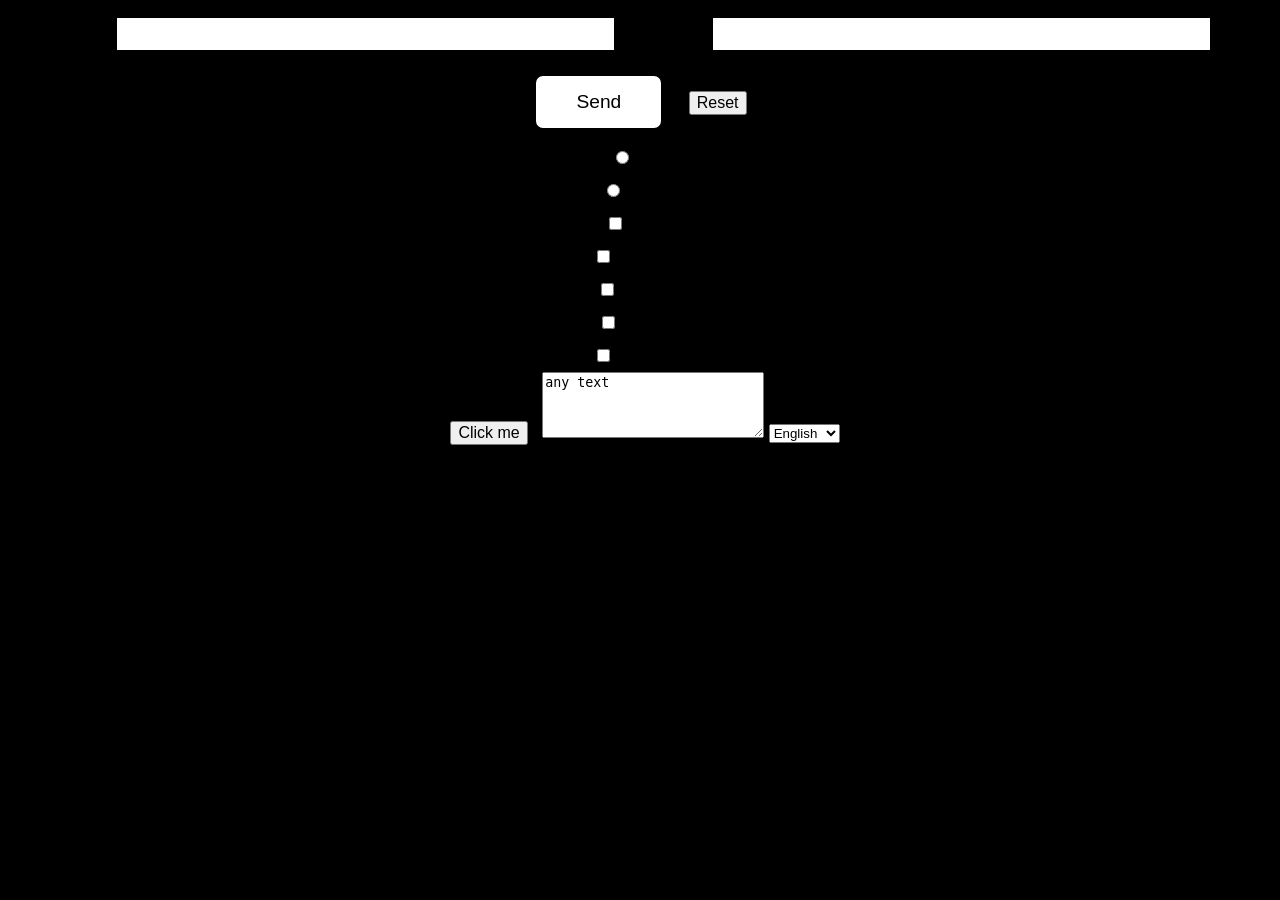
<file: Practice/form.html>
<!DOCTYPE html>
<html lang="en">
<head>
    <meta charset="UTF-8">
    <meta name="viewport" content="width=device-width, initial-scale=1.0">
    <meta http-equiv="X-UA-Compatible" content="ie=edge">
    <link rel="stylesheet" href="css/style2.css">
    <title>Form</title>
</head>
<body>
    <form action="">
        <label for="name">Name</label>
        <input id="name" type="text" name="thisisname">
        <label for="password">Password</label>
        <input id="password" type="password" name="passwd">
        <input type="submit" value="Send">
        <input type="reset" value="Reset"><br>
        <input type="radio" name="gender" value="male">Male<br>
        <input type="radio" name="gender" value="female">Female<br>
        <input id="japan" type="checkbox" name="country1" value="Japan"> <label for="japan">Japan</label> <br>
        <input type="checkbox" name="country2" value="Philippine"> Philippine <br>
        <input type="checkbox" name="country3" value="Australia"> Australia <br>
        <input type="checkbox" name="country4" value="America"> America <br>
        <input type="checkbox" name="country5" value="Sri Lanka"> Sri Lanka <br>
        <input type="button" onclick="alert('Hello World')" value="Click me">
        <textarea cols="25" rows="4">any text</textarea>

        <select name="language">
            <option value="english">English</option>
            <option value="nihongo">日本語</option>
            <option value="tagalog">Tagalog</option>
            <option value="spanish">Spanish</option>
        </select>
    </form>
</body>
</html>
</file>
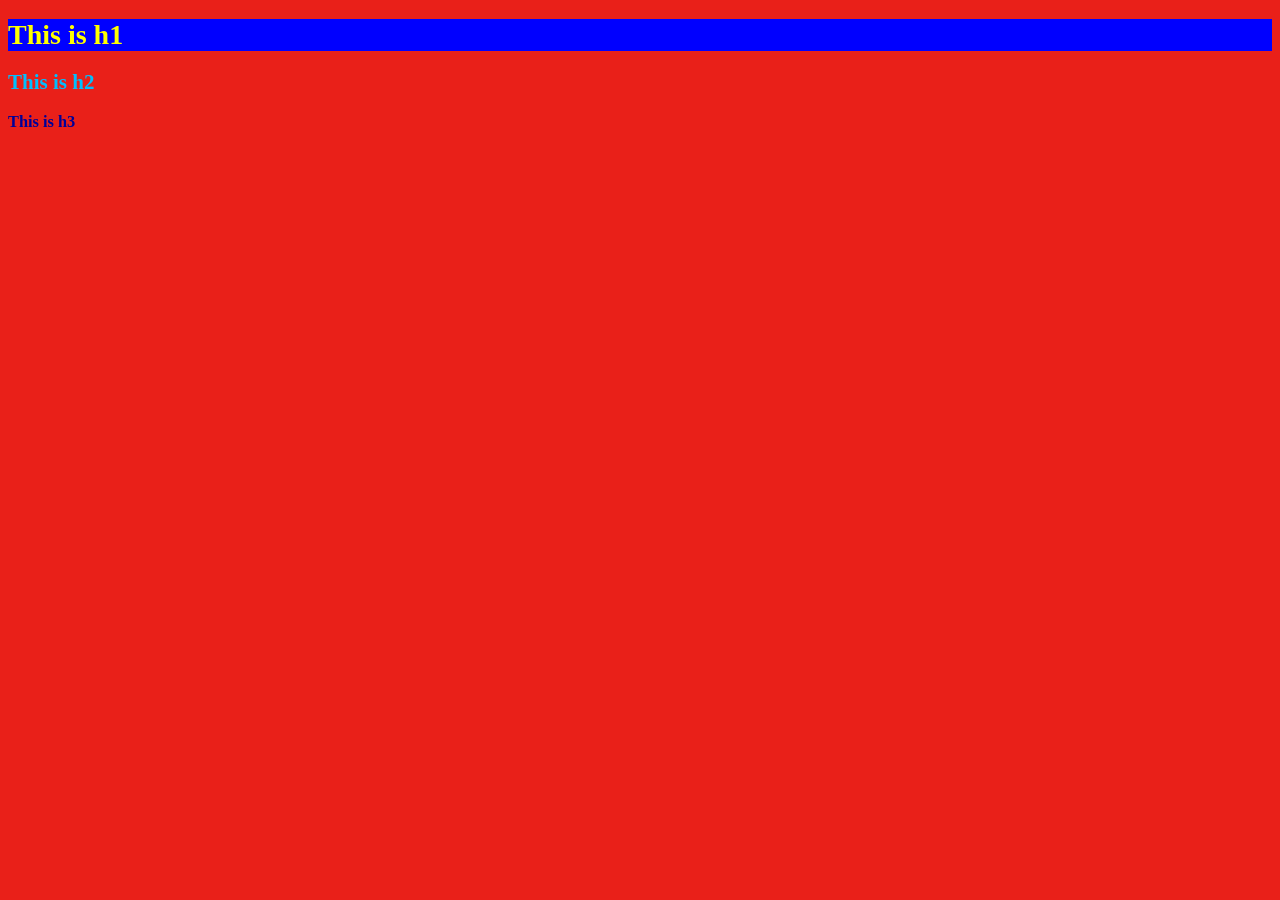
<file: Practice/myfirstpage.html>
<!DOCTYPE html>
<html lang="en">
<head>
    <meta charset="UTF-8">
    <meta name="viewport" content="width=device-width, initial-scale=1.0">
    <meta http-equiv="X-UA-Compatible" content="ie=edge">
    <title>Document</title>
    <link rel="stylesheet" href="style.css">
</head>
<body>
    <h1>This is h1</h1>
    <h2>This is h2</h2>
    <h3>This is h3</h3>
</body>
</html>
</file>
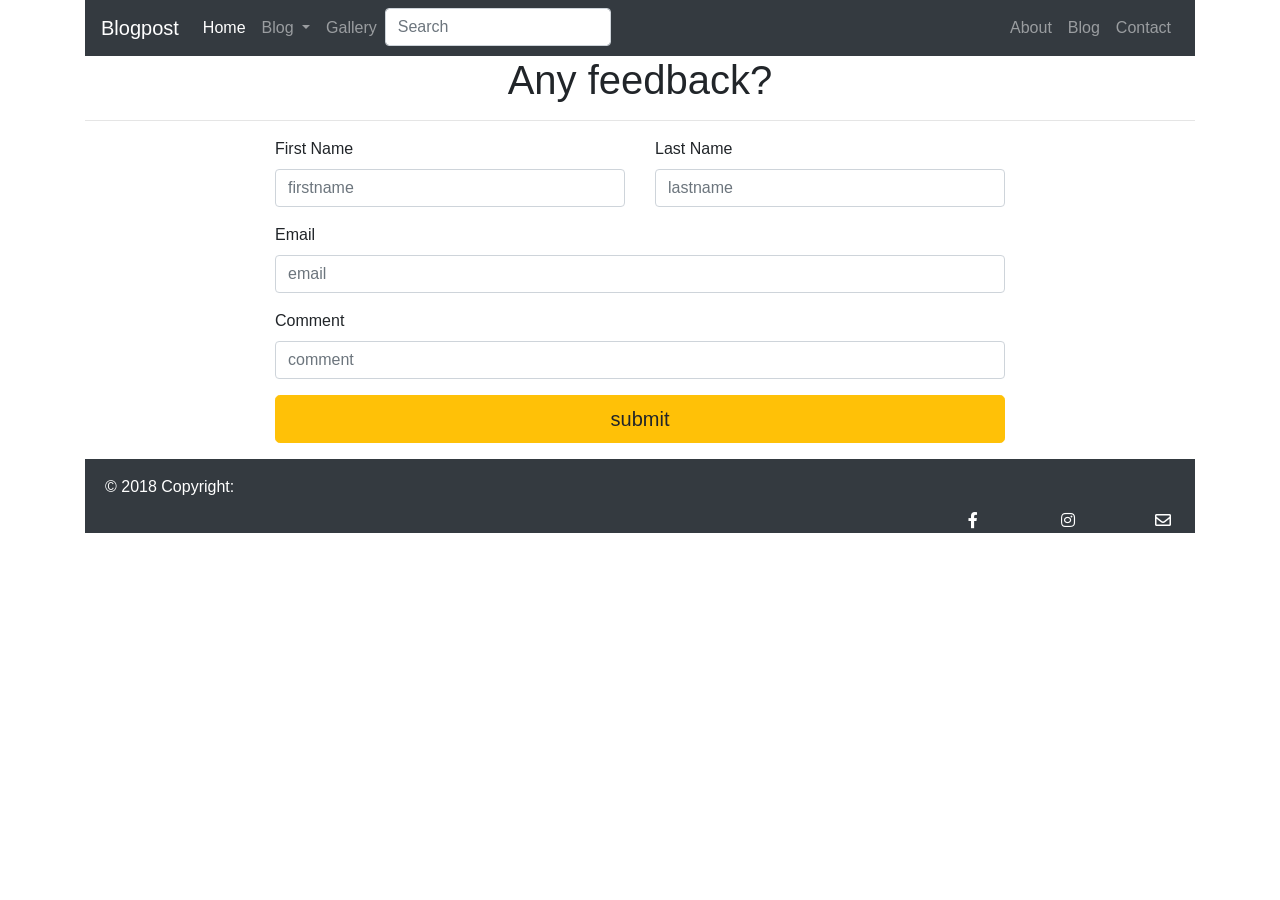
<file: bootstrap/blog/form.html>
<!DOCTYPE html></body>
<html lang="en">
<head>
    <meta charset="UTF-8">
    <meta name="viewport" content="width=device-width, initial-scale=1.0">
    <meta http-equiv="X-UA-Compatible" content="ie=edge">
    <title>Homework</title>

    <!-- Bootstrap CSS -->
    <link rel="stylesheet" href="https://stackpath.bootstrapcdn.com/bootstrap/4.3.1/css/bootstrap.min.css" integrity="sha384-ggOyR0iXCbMQv3Xipma34MD+dH/1fQ784/j6cY/iJTQUOhcWr7x9JvoRxT2MZw1T" crossorigin="anonymous">
    <!-- custom css -->
    <link rel="stylesheet" href="./style.css">
    <!-- awsome font -->   	
    <link rel="stylesheet" href="https://use.fontawesome.com/releases/v5.6.3/css/all.css">
</head>
<body>

<div class="container">
        <nav class="navbar navbar-expand-lg navbar-dark bg-dark">
                <a class="navbar-brand" href="index.html">Blogpost</a>
                <button class="navbar-toggler" type="button" data-toggle="collapse" data-target="#navbarSupportedContent" aria-controls="navbarSupportedContent" aria-expanded="false" aria-label="Toggle navigation">
                    <span class="navbar-toggler-icon"></span>
                </button>
                
                <div class="collapse navbar-collapse" id="navbarSupportedContent">
                    <ul class="navbar-nav mr-auto">
                        <li class="nav-item active">
                            <a class="nav-link" href="index.html">Home <span class="sr-only">(current)</span></a>
                        </li>
                        <li class="nav-item dropdown">
                            <a class="nav-link dropdown-toggle" href="#" id="navbarDropdown" role="button" data-toggle="dropdown" aria-haspopup="true" aria-expanded="false">
                            Blog
                            </a>
                            <div class="dropdown-menu" aria-labelledby="navbarDropdown">
                            <a class="dropdown-item" href="#">Lifestyle</a>
                            <a class="dropdown-item" href="#">Travel</a>
                            <a class="dropdown-item" href="#">Food</a>
                        </li>
                        <li class="nav-item">
                            <a class="nav-link" href="gallery.html">Gallery</a>
                        </li>
                        <li>
                        <form class="form-inline my-2 my-lg-0">
                        <input class="form-control mr-sm-2" type="search" placeholder="Search" aria-label="Search">
                        <!-- <button class="btn btn-outline-success my-2 my-sm-0" type="submit">Search</button> -->
                        </form>
                        </li>
                    </ul>
                    <ul class="navbar-nav">
                        <li class="nav-item">
                            <a class="nav-link" href="about.html">About</a>
                        </li>
                        <li class="nav-item">
                            <a class="nav-link" href="gallery.html">Blog</a>
                        </li>
                        <li class="nav-item">
                            <a class="nav-link" href="form.html">Contact</a>
                        </li>
                    </ul>
                </div>
            </nav>

        <h1 class="text-center">Any feedback?</h1>
        <hr>
        <form action="confirm.php" method="post" name="Form1">
            <div class="row">
                <div class="col-lg-2">
                </div>
                <div class="form-group col-lg-8">
                    <div class="row">
                        <div class="col-lg-6">
                                <label>First Name</label>
                                <input type="text" class="form-control" placeholder="firstname" name="firstname" required>
                        </div>
                        <div class="col-lg-6">
                                <label>Last Name</label>
                        <input type="text" class="form-control" placeholder="lastname" name="lastname" required>
                        </div>
                    </div>
                </div>
                <div class="col-lg-2">
                </div>
                <div class="col-lg-2">
                </div>
                <div class="form-group col-lg-8">
                        <label>Email</label>
                        <input type="email" class="form-control" placeholder="email" name="email" required>
                    </div>
                <div class="col-lg-2">
                </div>
                <div class="col-lg-2">
                </div>
                <div class="form-group col-lg-8">
                        <label>Comment</label>
                        <input type="text" class="form-control" placeholder="comment" name="comment" required>
                    </div>
                <div class="col-lg-2">
                </div>
                <div class="col-lg-2">
                </div>
                <div class="form-group col-lg-8">
                    <button type="submit" class="btn btn-warning btn-lg btn-block">submit</button>
                </div>
                <div class="col-lg-2">
                </div>
            </div>        
        </form>
    <!-- Footer -->
    <footer class="page-footer font-small bg-dark">

            <div class="row">
                <div class="col-lg-2 footer-copyright py-3">
                    © 2018 Copyright:
                </div>
                <div class="col-lg-7"></div>
                <div class="col-lg-1 footer-sns">
                        <i class="fab fa-facebook-f"></i>
                </div>
                <div class="col-lg-1 footer-sns">
                        <i class="fab fa-instagram"></i>
                </div>
                <div class="col-lg-1 footer-sns">
                        <i class="far fa-envelope"></i>
                </div>
            </div>
        </footer>
        <!-- Footer -->   
</div>

<!-- bootstrap -->
<script src="https://code.jquery.com/jquery-3.3.1.slim.min.js" integrity="sha384-q8i/X+965DzO0rT7abK41JStQIAqVgRVzpbzo5smXKp4YfRvH+8abtTE1Pi6jizo" crossorigin="anonymous"></script>
<script src="https://cdnjs.cloudflare.com/ajax/libs/popper.js/1.14.7/umd/popper.min.js" integrity="sha384-UO2eT0CpHqdSJQ6hJty5KVphtPhzWj9WO1clHTMGa3JDZwrnQq4sF86dIHNDz0W1" crossorigin="anonymous"></script>
<script src="https://stackpath.bootstrapcdn.com/bootstrap/4.3.1/js/bootstrap.min.js" integrity="sha384-JjSmVgyd0p3pXB1rRibZUAYoIIy6OrQ6VrjIEaFf/nJGzIxFDsf4x0xIM+B07jRM" crossorigin="anonymous"></script>
</body>
</html>
</file>
<file: Practice/css/style2.css>
html {
    background-color: black;
    font-family: Arial, Helvetica, sans-serif;
}

.column {
    background-color: white;
    border-radius: 10px;
    width: 520px;
    margin: 150px auto;
}

img {
    display: block;
    padding-top: 60px;
    margin-left: auto;
    margin-right: auto;
}

h2 {
    text-align: center;
}

form {
    text-align: center;
}

input {
    margin: 10px;
    font-size: 100%;
}

input[type="text"],
input[type="password"] {
    border-bottom: 3px solid black; 
    width: 480px;
    height: 30px;
    border-top: none;
    border-left: none;
    border-right: none;
    background-color: white;
    padding-left: 15px;
}

input[type="text"]::placeholder,
input[type="password"]::placeholder {
    padding: 10px 0 20px 15px;
    font-size: 15px;
}

input[type="submit"] {
        padding: 15px 40px;
        font-size: 1.2em;
        background-color: white;
        color: black;
        border: 3px solid black;
        border-radius: 10px;
}
</file>
<file: Practice/style.css>
body {
    font-size: 14px;
    background-color: rgb(233, 32, 25);
}

h1 {
    color: yellow;
    background-color: blue;
}

h2 {
    color: #00bfff;
}

h3 {
    color: #009;
}
</file>
<file: bootstrap/blog/style.css>
.carousel-item img {
    max-height: 450px;
}

.jumbotron.index {
    margin: 1rem 0;
    padding: 1rem 1rem;
}

.footer-copyright {
    color: white;
    padding-left: 35px;
}

.footer-sns {
    color: white;
    text-align: center;
    padding-top: 50px;
}

.card-size {
    margin-top: 1rem;
    margin-bottom: 1rem;
}

.about h1 {
    text-align: center;
}

.jumbotron.about {
    margin-top: 1rem;
    margin-bottom: 1rem;
    padding-top: 5rem;
    padding-bottom: 0;

}

.about img {
    border-radius: 50%;
}

.about p {
    margin-bottom: 3rem;
}

.about-img {
    margin: o auto;
}
</file>
